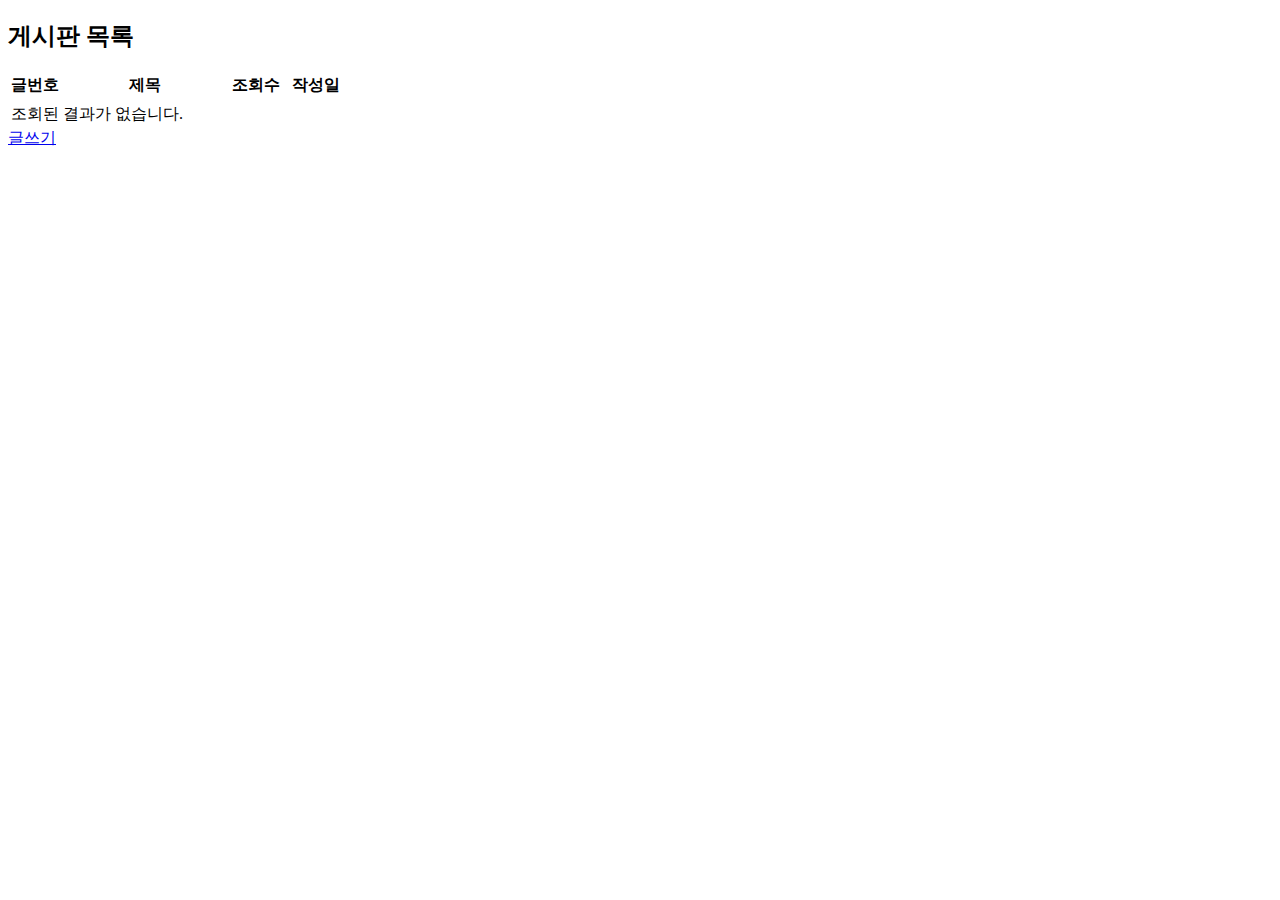
<file: Iver/bin/main/templates/board/boardList.html>
<!DOCTYPE html>
<html lang="ko" xmlns:th="http://www.thymeleaf.org">
<head>
<meta charset="UTF-8">
<title>게시판</title>
<link rel="stylesheet" th:href="@{/css/style.css}"></link>
</head>
<body>
	<div class="container">
		<h2>게시판 목록</h2>
		<table class="board_list"> 
			<colgroup>
				<col width="15%" />
				<col width="*" />
				<col width="15%" />
				<col width="20%" />
			</colgroup>
			<thead>
				<tr>
					<th scope="col">글번호</th>
					<th scope="col">제목</th>
					<th scope="col">조회수</th>
					<th scope="col">작성일</th>
				</tr>
			</thead>
			<tbody>
				<tr th:if="${#lists.size(list)}> 0" th:each="list : ${list}">
					<td th:text="${list.boardIdx}"></td>
					<td class="title" th:text="${list.title}"></td>
					<td th:text="${list.hitCnt}"></td>
					<td th:text="${list.createdDatetime}"></td>
				</tr>
				<tr  th:unless="${#lists.size(list)}> 0">
					<td colspan="4">조회된 결과가 없습니다.</td>
				</tr>
			</tbody>
		</table>
		<a href="/board/openBoardWrite.do" class="btn">글쓰기</a>
	</div>
</body>
</html>
</file>
